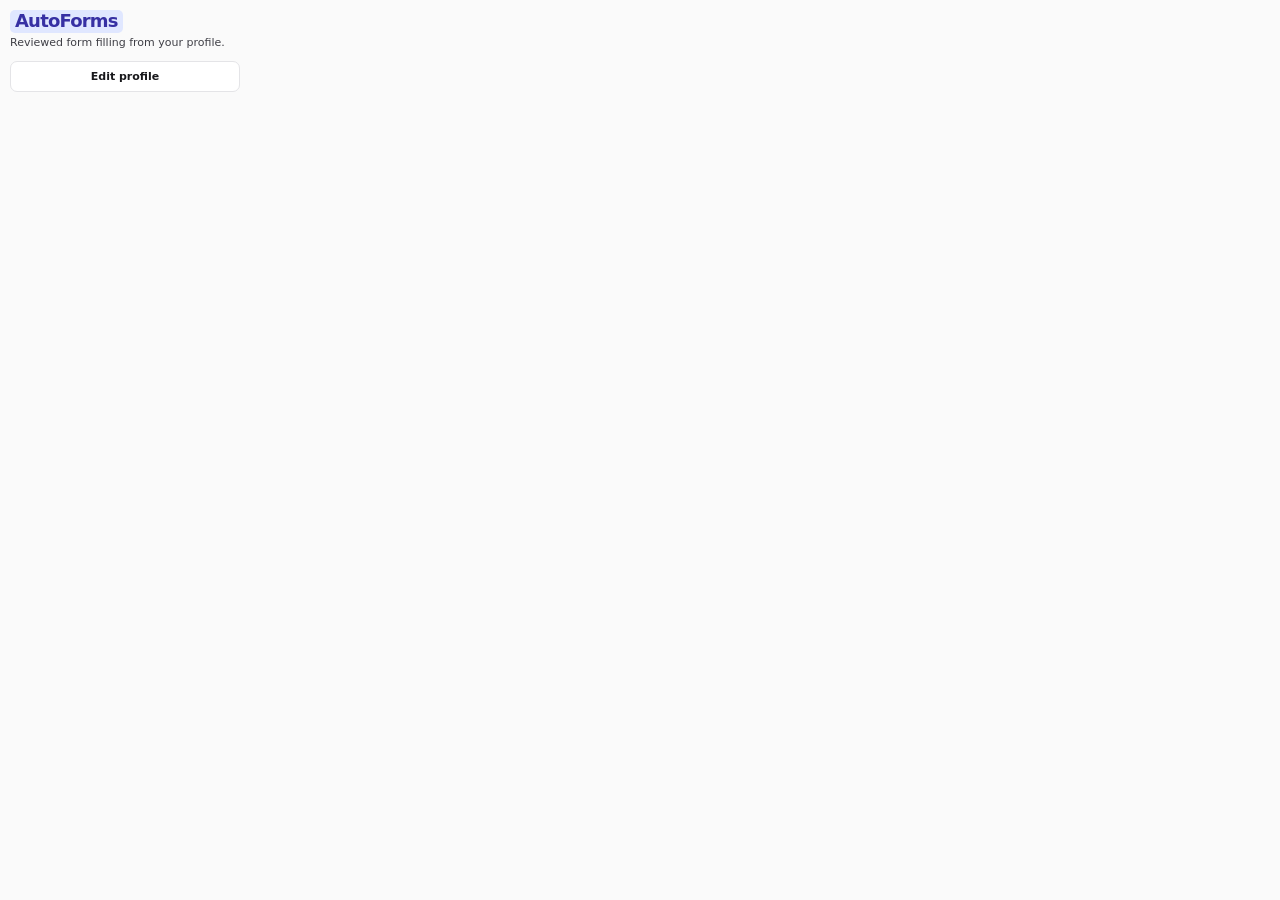
<file: extension/popup.html>
<!doctype html>
<html>
<head>
  <meta charset="utf-8">
  <link rel="stylesheet" href="styles.css">
</head>
<body>
  <main>
    <header>
      <div>
        <h1><span class="brand">AutoForms</span></h1>
        <p class="tagline">Reviewed form filling from your profile.</p>
        <p id="status" hidden></p>
      </div>
    </header>
    <button id="dashboard" class="secondary" type="button">Edit profile</button>

    <button id="scan" type="button" hidden>Scan form</button>
    <p id="summary" class="muted" hidden></p>

    <section id="review" hidden>
      <div class="review-head">
        <h2>Review autofill</h2>
        <div class="filters" role="tablist" aria-label="Filter fields">
          <button type="button" class="filter active" data-filter="all">All</button>
          <button type="button" class="filter" data-filter="matched">Matched</button>
          <button type="button" class="filter" data-filter="open">Written</button>
          <button type="button" class="filter" data-filter="none">Unmatched</button>
        </div>
      </div>
      <button id="generate-all" class="secondary" type="button">Draft all written answers</button>
      <div id="items"></div>
      <button id="fill" class="primary" type="button">Fill approved fields</button>
    </section>

    <p id="message" role="status" hidden></p>
  </main>
  <script src="popup.js"></script>
</body>
</html>
</file>
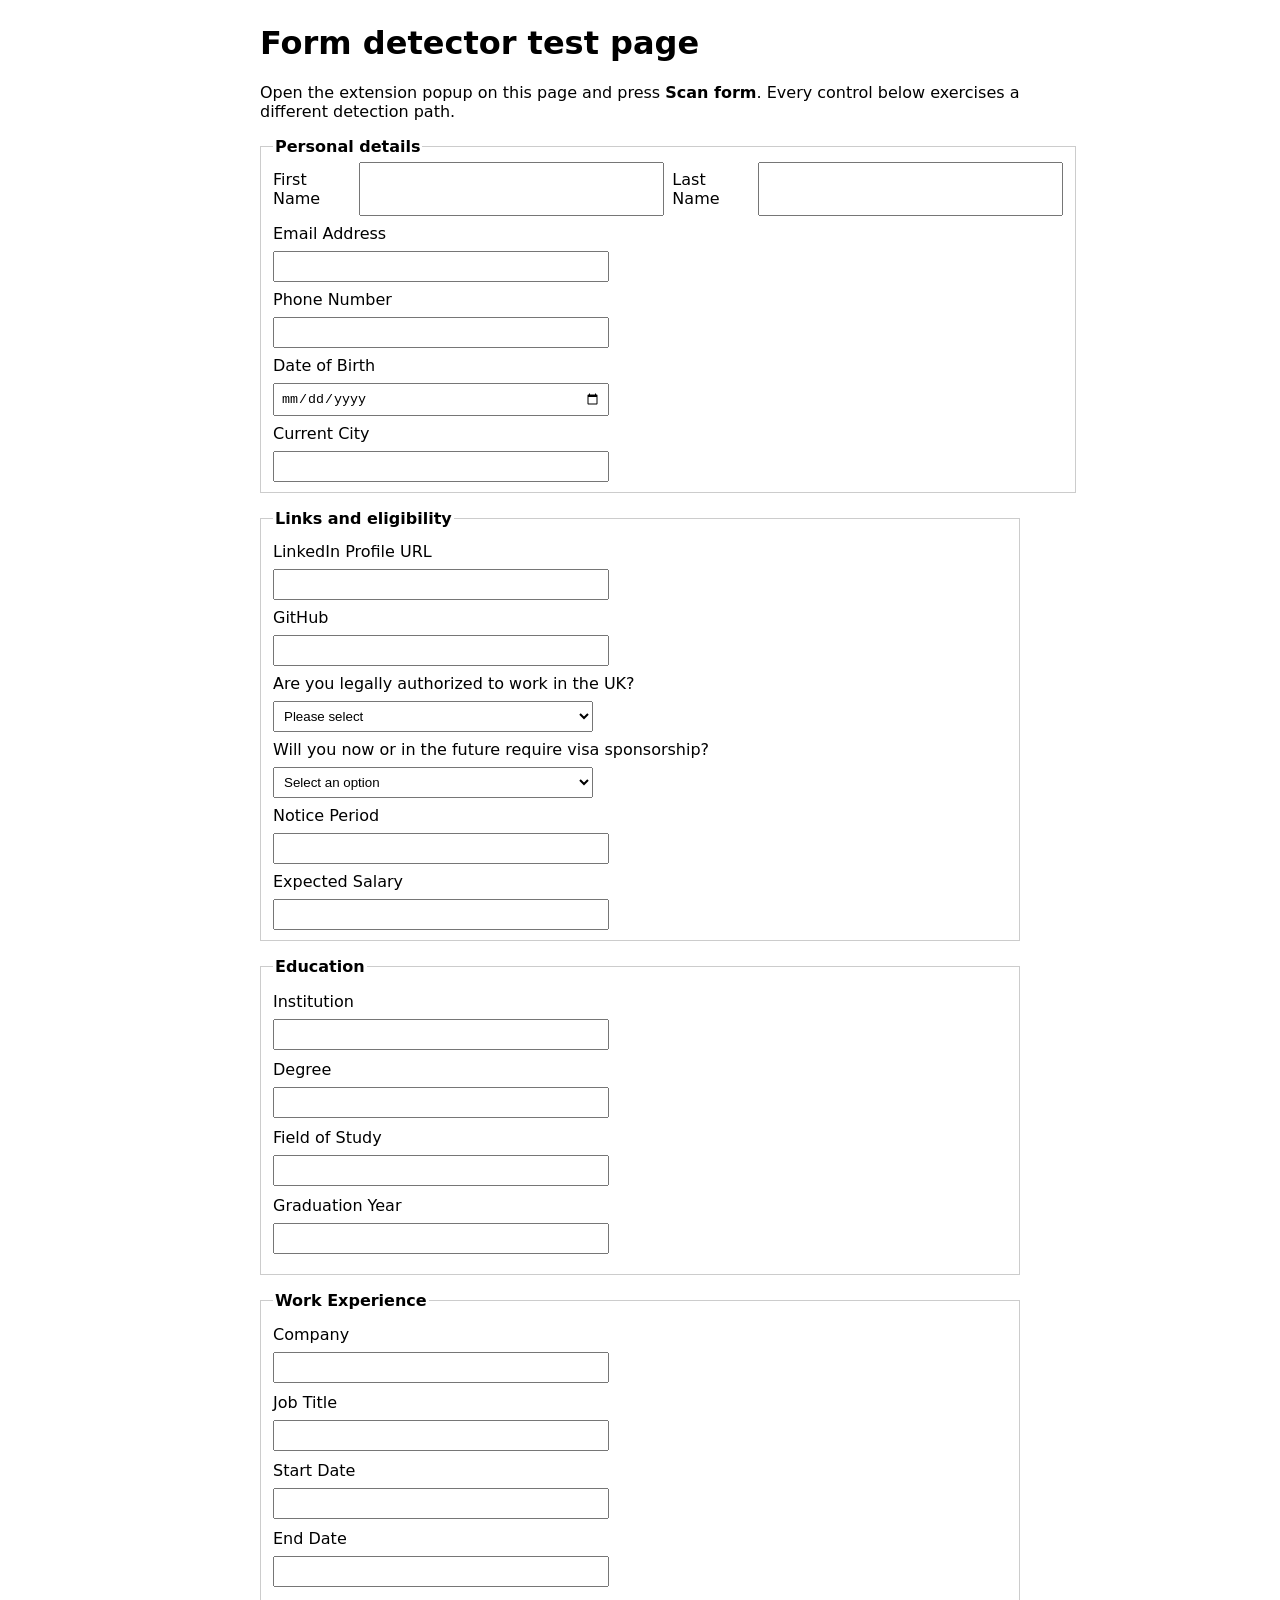
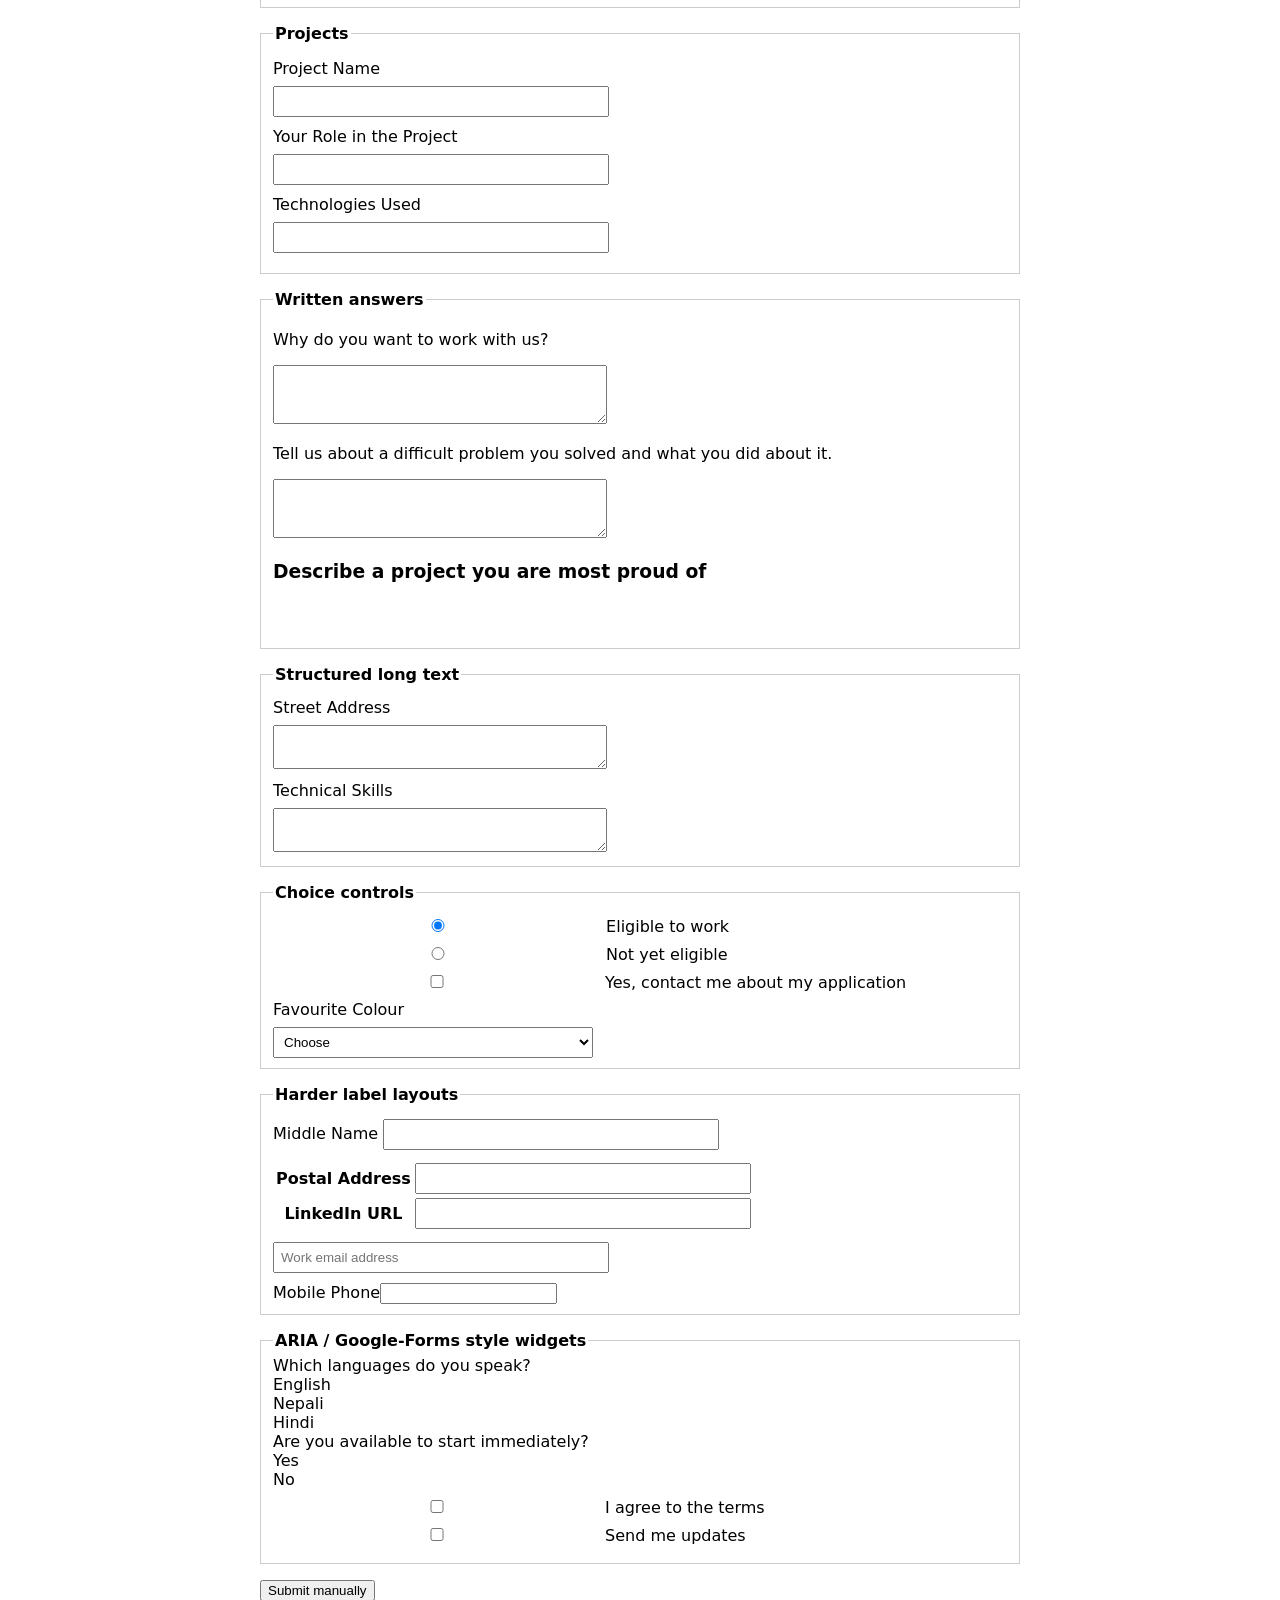
<file: tests/form-playground.html>
<!doctype html>
<html lang="en">
<head>
<meta charset="utf-8">
<title>Form detector test page</title>
<style>
  body { font-family: system-ui, sans-serif; max-width: 760px; margin: 24px auto; }
  fieldset { border: 1px solid #ccc; margin: 16px 0; }
  legend { font-weight: 600; }
  label { display: block; margin: 8px 0; }
  input, select, textarea { width: 320px; padding: 6px; }
  .form-group { margin: 10px 0; }
  .row { display: flex; gap: 8px; }
</style>
</head>
<body>
<h1>Form detector test page</h1>
<p>Open the extension popup on this page and press <b>Scan form</b>. Every control below exercises a different detection path.</p>

<form>
  <fieldset>
    <legend>Personal details</legend>
    <div class="row">
      <label for="fn">First Name</label><input id="fn" name="given_name" autocomplete="given-name" required>
      <label for="ln">Last Name</label><input id="ln" name="family_name" autocomplete="family-name">
    </div>
    <label for="em">Email Address</label><input id="em" name="txtEmail" type="email" autocomplete="email">
    <label for="ph">Phone Number</label><input id="ph" name="txtPhone" type="tel">
    <label for="dob">Date of Birth</label><input id="dob" name="txtDOB" type="date">
    <label for="city">Current City</label><input id="city" name="txtCity">
  </fieldset>

  <fieldset>
    <legend>Links and eligibility</legend>
    <label for="li">LinkedIn Profile URL</label><input id="li" name="txtLinkedIn" type="url">
    <label for="gh">GitHub</label><input id="gh" name="txtGitHub" type="url">
    <label for="auth">Are you legally authorized to work in the UK?</label>
    <select id="auth" name="ddlAuth"><option value="">Please select</option><option>Yes</option><option>No</option></select>
    <label for="visa">Will you now or in the future require visa sponsorship?</label>
    <select id="visa" name="ddlVisa"><option value="">Select an option</option><option>Yes</option><option>No</option></select>
    <label for="notice">Notice Period</label><input id="notice" name="txtNotice">
    <label for="salary">Expected Salary</label><input id="salary" name="txtSalary">
  </fieldset>

  <fieldset>
    <legend>Education</legend>
    <div class="form-group"><label>Institution</label><input name="txtInstitution"></div>
    <div class="form-group"><label>Degree</label><input name="txtDegree"></div>
    <div class="form-group"><label>Field of Study</label><input name="txtField"></div>
    <div class="form-group"><label>Graduation Year</label><input name="txtGradYear"></div>
  </fieldset>

  <fieldset>
    <legend>Work Experience</legend>
    <div class="form-group"><label>Company</label><input name="txtCompany"></div>
    <div class="form-group"><label>Job Title</label><input name="txtTitle"></div>
    <div class="form-group"><label>Start Date</label><input name="txtStart"></div>
    <div class="form-group"><label>End Date</label><input name="txtEnd"></div>
  </fieldset>

  <fieldset>
    <legend>Projects</legend>
    <div class="form-group"><label>Project Name</label><input name="txtProject"></div>
    <div class="form-group"><label>Your Role in the Project</label><input name="txtProjectRole"></div>
    <div class="form-group"><label>Technologies Used</label><input name="txtTech"></div>
  </fieldset>

  <fieldset>
    <legend>Written answers</legend>
    <p>Why do you want to work with us?</p>
    <textarea name="txtWhy" rows="3"></textarea>
    <p>Tell us about a difficult problem you solved and what you did about it.</p>
    <textarea name="txtChallenge" rows="3"></textarea>
    <h3>Describe a project you are most proud of</h3>
    <div contenteditable="true" role="textbox" aria-label="Project description"></div>
  </fieldset>

  <fieldset>
    <legend>Structured long text</legend>
    <label>Street Address</label><textarea name="txtAddress" rows="2"></textarea>
    <label>Technical Skills</label><textarea name="txtSkills" rows="2"></textarea>
  </fieldset>

  <fieldset>
    <legend>Choice controls</legend>
    <label><input type="radio" name="shift" value="yes" checked> Eligible to work</label>
    <label><input type="radio" name="shift" value="no"> Not yet eligible</label>
    <label><input type="checkbox" name="consent" value="yes"> Yes, contact me about my application</label>
    <label>Favourite Colour</label>
    <select name="ddlColour"><option>Choose</option><option>Red</option><option>Blue</option></select>
  </fieldset>

  <fieldset>
    <legend>Harder label layouts</legend>
    <div class="form-group">
      <span class="control-label">Middle Name</span>
      <input name="txtMiddle">
    </div>
    <table>
      <tr><th>Postal Address</th><td><input name="txtPostal"></td></tr>
      <tr><th>LinkedIn URL</th><td><input name="txtLiTable"></td></tr>
    </table>
    <div class="form-group">
      <input name="ctl00_ContentPlaceHolder1_txtEmailAlt" placeholder="Work email address">
    </div>
    <div id="shadow-host"></div>
  </fieldset>

  <fieldset>
    <legend>ARIA / Google-Forms style widgets</legend>
    <div role="listitem">
      <div role="heading" aria-level="3">Which languages do you speak?</div>
      <div role="group">
        <div role="checkbox" aria-checked="false" tabindex="0">English</div>
        <div role="checkbox" aria-checked="false" tabindex="0">Nepali</div>
        <div role="checkbox" aria-checked="false" tabindex="0">Hindi</div>
      </div>
    </div>
    <div role="listitem">
      <div role="heading" aria-level="3">Are you available to start immediately?</div>
      <div role="radiogroup">
        <div role="radio" aria-checked="false" tabindex="0" name="avail">Yes</div>
        <div role="radio" aria-checked="false" tabindex="0" name="avail">No</div>
      </div>
    </div>
    <label><input type="checkbox" name="terms"> I agree to the terms</label>
    <label><input type="checkbox" name="updates"> Send me updates</label>
  </fieldset>

  <button type="submit">Submit manually</button>
</form>
<script>
  const host = document.getElementById('shadow-host');
  const root = host.attachShadow({ mode: 'open' });
  root.innerHTML = '<label for="shadow-phone">Mobile Phone</label><input id="shadow-phone" name="shadowPhone" type="tel">';
</script>
</body>
</html>
</file>
<file: extension/styles.css>
:root {
  --ink: #18181b;
  --muted: #52525b;
  --line: #e4e4e7;
  --panel: #fff;
  --bg: #fafafa;
  font-family: ui-sans-serif, system-ui, "Segoe UI", sans-serif;
  color: var(--ink);
}

body {
  width: 250px;
  margin: 0;
  background: var(--bg);
}

main { padding: 10px; }

header {
  display: flex;
  align-items: flex-start;
  margin-bottom: 0;
}

.brand {
  display: inline-block;
  padding: 1px 5px;
  border-radius: 5px;
  background: #e0e7ff;
  color: #3730a3;
  letter-spacing: -0.045em;
}

h1 {
  margin: 0;
  font-size: 18px;
  line-height: 1.15;
  font-weight: 750;
}

h2 {
  margin: 0;
  font-size: 12px;
  font-weight: 600;
}

p { font-size: 11px; margin: 4px 0; }

.tagline { margin-top: 3px; color: #3f3f46; font-size: 11px; }
#status { margin-top: 5px; color: var(--muted); font-size: 10px; }

.muted, small { color: var(--muted); }

button {
  border: 0;
  border-radius: 7px;
  padding: 8px 10px;
  font: inherit;
  font-size: 11px;
  font-weight: 600;
  cursor: pointer;
  width: 100%;
  background: #18181b;
  color: #fff;
}

button:hover { background: #27272a; }

button:focus,
button:active { box-shadow: none; }

button:focus-visible {
  outline: 2px solid #6366f1;
  outline-offset: 2px;
}

button:active { background: #27272a; color: #fff; opacity: 1; }

.secondary:hover,
.secondary:focus,
.secondary:active,
.generate:hover,
.generate:focus,
.generate:active {
  background: #eef2ff;
  color: #312e81;
  box-shadow: none;
}

.primary { margin-top: 10px; }

.secondary {
  background: #fff;
  color: #18181b;
  border: 1px solid var(--line);
  margin: 0 0 10px;
}

.secondary:hover { background: #f4f4f5; }

.review-head {
  display: flex;
  flex-direction: column;
  gap: 8px;
  margin: 8px 0 10px;
}

.filters {
  display: grid;
  grid-template-columns: repeat(4, 1fr);
  gap: 4px;
}

.filter {
  width: auto;
  padding: 6px 4px;
  background: #fff;
  color: var(--muted);
  border: 1px solid var(--line);
  font-weight: 500;
}

.filter.active {
  background: #4f46e5;
  color: #fff;
  border-color: #4f46e5;
}

#summary {
  margin: 10px 0 4px;
  padding: 0;
  border: 0;
  background: none;
}

.section-group {
  margin: 12px 0 6px;
  color: var(--muted);
  font-size: 11px;
  font-weight: 600;
}

article {
  background: var(--panel);
  border: 1px solid var(--line);
  border-radius: 7px;
  padding: 8px;
  margin: 5px 0;
}

article[hidden] { display: none !important; }

article label { font-size: 12px; display: block; }

article input[type=text],
article input:not([type]),
article input[data-value],
article textarea {
  width: 100%;
  box-sizing: border-box;
  margin-top: 6px;
  padding: 7px 8px;
  border: 1px solid #d4d4d8;
  border-radius: 4px;
  background: #fff;
  color: var(--ink);
  font: inherit;
}

article textarea { min-height: 88px; resize: vertical; }

article input:focus,
article textarea:focus,
.answer-length-label select:focus {
  outline: none;
  border-color: #6366f1;
  box-shadow: 0 0 0 2px rgb(99 102 241 / 16%);
}

article input:focus-visible,
article textarea:focus-visible,
.answer-length-label select:focus-visible {
  outline: 2px solid #6366f1;
  outline-offset: 1px;
}

article .head {
  display: flex;
  gap: 8px;
  align-items: flex-start;
}

article .head input { width: auto; margin-top: 2px; }
article .head strong { font-size: 12px; line-height: 1.35; font-weight: 600; }

.meta {
  display: flex;
  flex-wrap: wrap;
  gap: 4px 8px;
  align-items: center;
  margin-top: 4px;
}

.meta .signal { color: var(--muted); font-size: 11px; }

.answer-length-label {
  display: flex;
  align-items: center;
  justify-content: space-between;
  gap: 8px;
  margin-top: 8px;
  color: var(--muted);
  font-size: 11px;
}

.answer-length-label select {
  max-width: 140px;
  padding: 4px 6px;
  border: 1px solid #d4d4d8;
  border-radius: 4px;
  background: #fff;
}

.generate {
  margin: 8px 0 2px;
  padding: 7px 8px;
  background: #fff;
  color: #18181b;
  border: 1px solid var(--line);
  text-align: left;
}

.generate:disabled { background: #eef2ff; color: #312e81; opacity: 1; cursor: wait; }

.tag {
  display: inline-block;
  margin: 0;
  padding: 0;
  border-radius: 0;
  background: none;
  color: var(--muted);
  font-size: 11px;
  font-weight: 500;
}

.tag.open { color: var(--ink); }
.tag.warn { color: #b42318; }
.tag.ok { color: var(--ink); }

.question {
  margin-top: 6px;
  padding: 0;
  border: 0;
  background: none;
  color: var(--muted);
  font-style: normal;
}

.sources { color: var(--muted); }
.validation-ok { color: #3f3f46; }
.validation-warn { color: #b42318; }

small { display: block; margin: 4px 0; }
.tag + small { display: inline-block; margin: 0; }

#message {
  margin-top: 10px;
  color: var(--muted);
  min-height: 1.2em;
}

.empty-filter {
  margin: 12px 0;
  padding: 12px;
  border: 1px solid var(--line);
  border-radius: 4px;
  color: var(--muted);
  text-align: center;
  font-size: 12px;
}

#review button:hover {
  background: #eef2ff;
  color: #312e81;
  box-shadow: none;
}

#dashboard {
  width: 100%;
  margin: 8px 0 4px;
}
</file>
